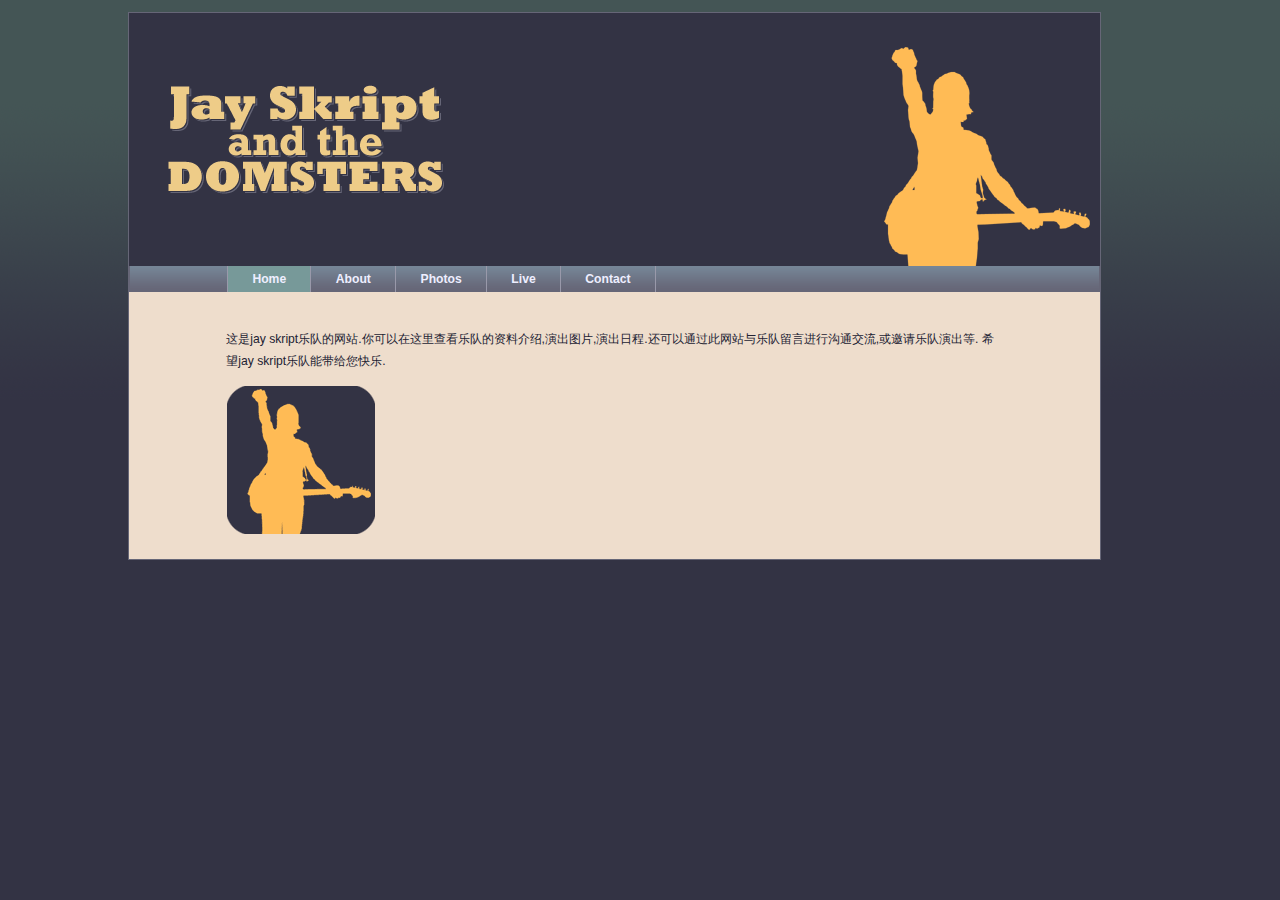
<file: index.html>
<!DOCTYPE html>
<html lang="en">
<head>
    <meta charset="UTF-8">
    <title>template</title>
    <link rel="stylesheet" href="style/basic.css">
</head>
<body>
    <header>
        <img src="Image/logo.gif" alt="">
        <nav>
            <ul>
                <li><a href="index.html">Home</a></li>
                <li><a href="about.html">About</a></li>
                <li><a href="photos.html">Photos</a></li>
                <li><a href="live.html">Live</a></li>
                <li><a href="contact.html">Contact</a></li>
            </ul>
        </nav>
    </header>
    <article>
    <p id="intro">
        这是jay skript乐队的网站.你可以在这里查看乐队的资料介绍,演出图片,演出日程.还可以通过此网站与乐队留言进行沟通交流,或邀请乐队演出等.
        希望jay skript乐队能带给您快乐.
    </p>
    </article>
    <script src='script/global.js'></script>
</body>
</html>
</file>
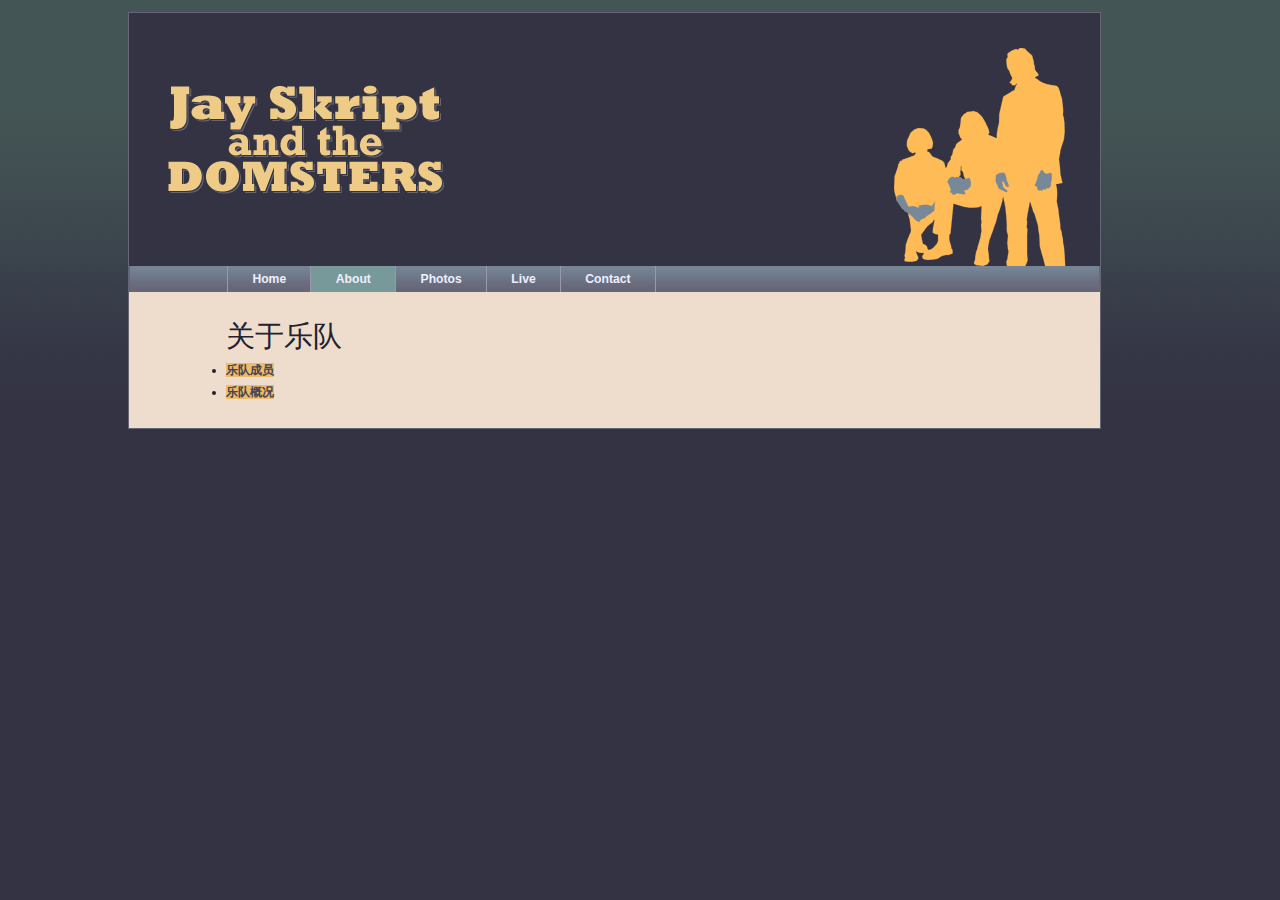
<file: about.html>
<!DOCTYPE html>
<html lang="en">
<head>
    <meta charset="UTF-8">
    <title>template</title>
    <link rel="stylesheet" href="style/basic.css">
</head>
<body>
    <header>
        <img src="Image/logo.gif" alt="">
        <nav>
            <ul>
                <li><a href="index.html">Home</a></li>
                <li><a href="about.html">About</a></li>
                <li><a href="photos.html">Photos</a></li>
                <li><a href="live.html">Live</a></li>
                <li><a href="contact.html">Contact</a></li>
            </ul>
        </nav>
    </header>
    <article>
    <h1>关于乐队</h1>
    <nav style="margin-top: 3px;">
    <ul>
        <li><a href="#jay">乐队成员</a></li>
        <li><a href="#doms">乐队概况</a></li>
    </ul>
    </nav>
    <section id="jay">
        <h2>乐队成员</h2>
        <p>Jay skript 乐队将会震撼你的灵魂</p>
        <p>
        乐队一共三个人，长于英格兰南部小镇Teignmouth，是初中高中同学，毛还没长齐时就一起组乐队玩了，1994年算是乐队成型。
        </p>
        <h3>吉他+主唱 Matt Bellamy</h3>
        <p>
        未婚一子有女友，吉尼斯世界纪录单次巡演摔吉他最多纪录保持者(140多把)，贵圈著名神经病，原宿风领军人物。为了和周围的缪粉打成一片你可以亲切地管他叫“马吱吱”或者“吱吱”;身高亲民，三个人里最矮的就是他了。前女友是女演员Kate Hudson。
        </p>
　　<h3>贝斯手 Chris Wolstenholme</h3>
       <p>
        六个孩子的爹，居家好男(zhai)人(nan)的杰出代表，Hysteria的bassline经常被评为史上最牛bassline，总之就是四个字，低调，牛B。看到一身上有纹身的壮汉就是他了。一度酗酒，现在烟酒不沾;一度身材走形，现在健美型男.
      </p>
　　<h3>鼓手 Dominic Howard</h3>
       <p>
       奇装异服爱好者，典型的翩翩花蝴蝶playboy摇滚明星，最近刚把头发染成黑色，笑得最好看一脸老子世界最帅的就是他了。爱好豹纹，女模和穿豹纹的女模。装熟的话就管他叫“朵姆”或者“老师”。
       </p>
    </section>
    <section id="doms">
        <h2>乐队概况</h2>
        <p>Muse在发行第三张专辑Absolution后就达到了压轴Glastonbury的级别，在2007年成为了第一个连续两晚在新温布利体育场开唱的乐队，每晚10万张门票均售罄!
        一般在专辑发行后的巡演是2万人的Arena巡演，如伦敦O2 Arena，曼城的Manchester Arena;在随后的第二轮巡演(一般是夏天)会唱欧洲主流城市的Stadium，比如英国的Emirates Stadium(阿森纳主场，4万6千人)，和录制了现场DVD的2013罗马演唱会(Rome Stadio Olimpico, 近7万人)。</p>
    </section>
    </article>
    <script src='script/global.js'></script>
</body>
</html>
</file>
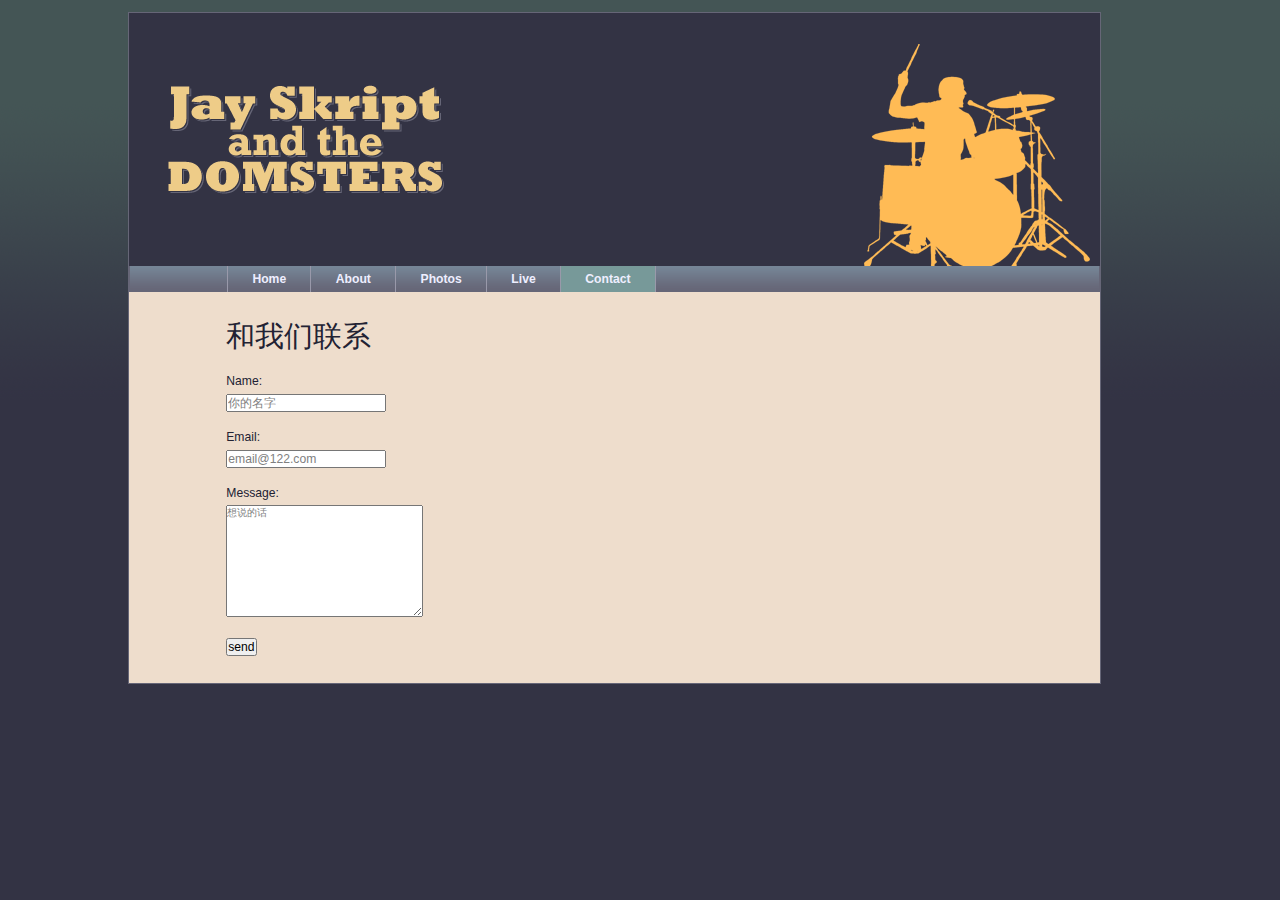
<file: contact.html>
<!DOCTYPE html>
<html lang="en">
<head>
    <meta charset="UTF-8">
    <title>template</title>
    <link rel="stylesheet" href="style/basic.css">
</head>
<body>
    <header>
        <img src="Image/logo.gif" alt="">
        <nav>
            <ul>
                <li><a href="index.html">Home</a></li>
                <li><a href="about.html">About</a></li>
                <li><a href="photos.html">Photos</a></li>
                <li><a href="live.html">Live</a></li>
                <li><a href="contact.html">Contact</a></li>
            </ul>
        </nav>
    </header>
    <article>
    <h1>和我们联系</h1>
    <form id="con">
     <fieldset>
     <p>
        <label for="name">Name:</label>
        <input type="text" placeholder="你的名字" id='name' name="name" required="required">
    </p>
    <p>
        <label for='email'>Email:</label>
        <input type="email" name="email" id="email" placeholder="email@122.com" required="required">
    </p>
    <p>
        <label for="mess">Message:</label>
        <textarea name="mess" id="mess" cols="30" rows="10" placeholder="想说的话"></textarea>
    </p>
         <input type="submit" value="send">
    </fieldset>
    </form>
    </article>
    <script src='script/global.js'></script>
</body>
</html>
</file>
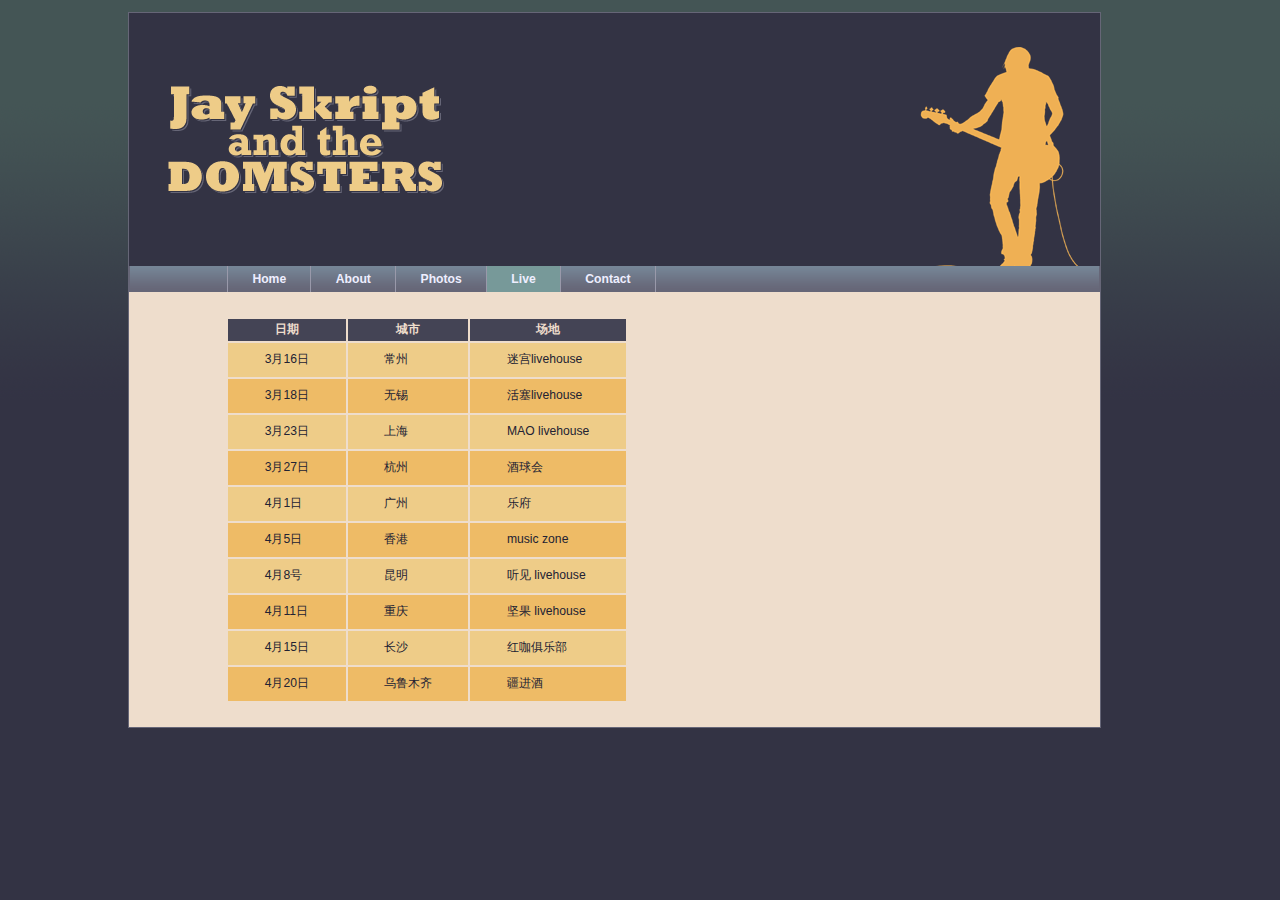
<file: live.html>
<!DOCTYPE html>
<html lang="en">
<head>
    <meta charset="UTF-8">
    <title>template</title>
    <link rel="stylesheet" href="style/basic.css">
</head>
<body>
    <header>
        <img src="Image/logo.gif" alt="">
        <nav>
            <ul>
                <li><a href="index.html">Home</a></li>
                <li><a href="about.html">About</a></li>
                <li><a href="photos.html">Photos</a></li>
                <li><a href="live.html">Live</a></li>
                <li><a href="contact.html">Contact</a></li>
            </ul>
        </nav>
    </header>
    <article>
    <table>
        <thead>
            <tr>
                <th>日期</th>
                <th>城市</th>
                <th>场地</th>
            </tr>
        </thead>
        <tbody>
            <tr>
                <td>3月16日</td>
                <td>常州</td>
                <td>迷宫livehouse</td>
            </tr>
            <tr>
                <td>3月18日</td>
                <td>无锡</td>
                <td>活塞livehouse</td>
            </tr>
            <tr>
                <td>3月23日</td>
                <td>上海</td>
                <td>MAO livehouse</td>
            </tr>
            <tr>
                <td>3月27日</td>
                <td>杭州</td>
                <td>酒球会</td>
            </tr>
            <tr>
                <td>4月1日</td>
                <td>广州</td>
                <td>乐府</td>
            </tr>
            <tr>
                <td>4月5日</td>
                <td>香港</td>
                <td>music zone</td>
            </tr>
            <tr>
                <td>4月8号</td>
                <td>昆明</td>
                <td>听见 livehouse</td>
            </tr>
            <tr>
                <td>4月11日</td>
                <td>重庆</td>
                <td>坚果 livehouse</td>
            </tr>
            <tr>
                <td>4月15日</td>
                <td>长沙</td>
                <td>红咖俱乐部</td>
            </tr>
            <tr>
                <td>4月20日</td>
                <td>乌鲁木齐</td>
                <td>疆进酒</td>
            </tr>
        </tbody>
    </table>
    </article>
    <script src='script/global.js'></script>
</body>
</html>
</file>
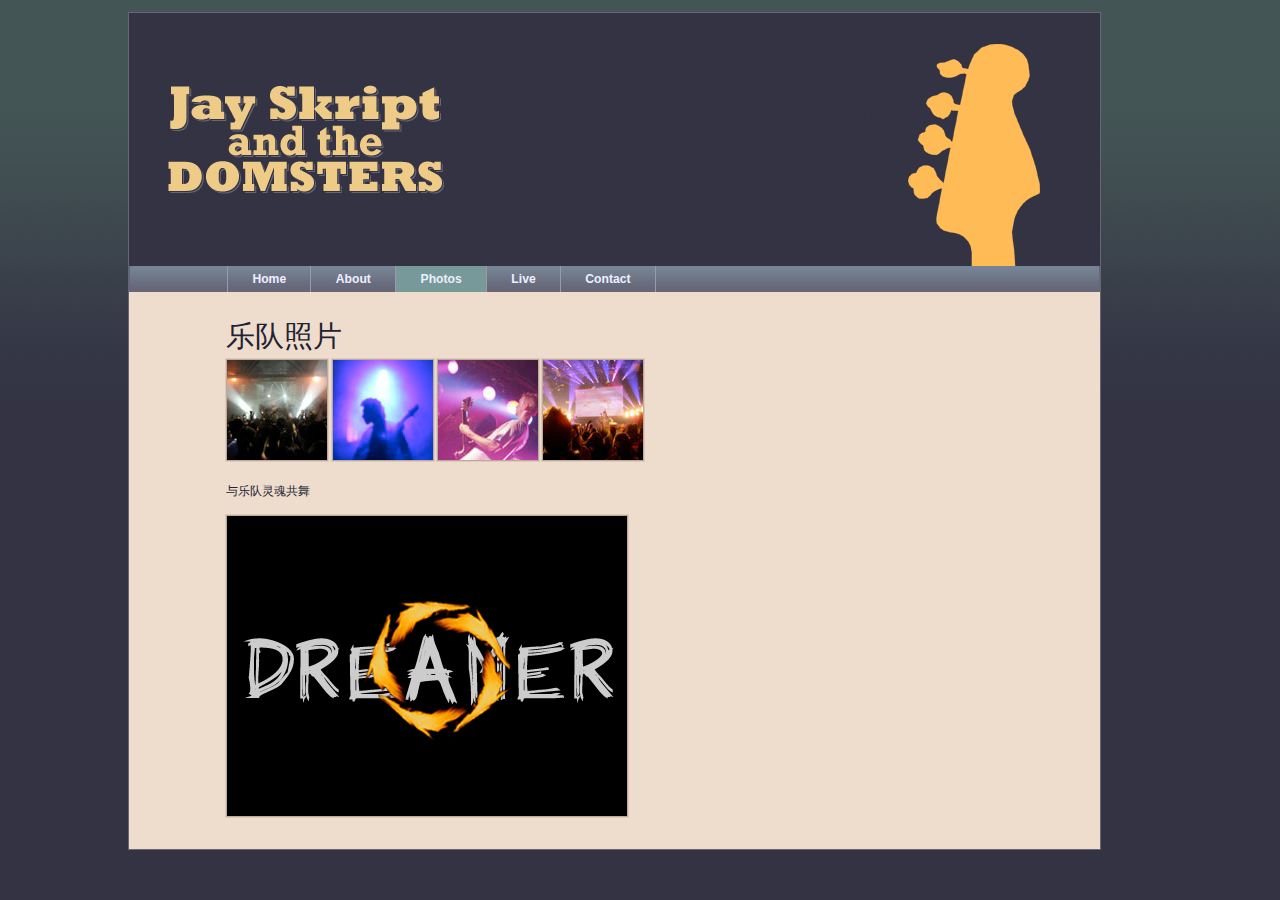
<file: photos.html>
<!DOCTYPE html>
<html lang="en">
<head>
    <meta charset="UTF-8">
    <title>template</title>
    <link rel="stylesheet" href="style/basic.css">
</head>
<body>
    <header>
        <img src="Image/logo.gif" alt="">
        <nav>
            <ul>
                <li><a href="index.html">Home</a></li>
                <li><a href="about.html">About</a></li>
                <li><a href="photos.html">Photos</a></li>
                <li><a href="live.html">Live</a></li>
                <li><a href="contact.html">Contact</a></li>
            </ul>
        </nav>
    </header>
    <article>
    <h1>乐队照片</h1>
    <ul id='glph'>
    <li><a href="Image/photos/crowd.jpg" title='人群的狂欢'><img src="Image/photos/thumbnail_crowd.jpg" alt=""></a></li>
    <li><a href="Image/photos/bassist.jpg" title="贝斯手正在演奏"><img src="Image/photos/thumbnail_bassist.jpg" alt=""></a></li>
    <li><a href="Image/photos/guitarist.jpg" title='吉他手的音乐之旅'><img src="Image/photos/thumbnail_guitarist.jpg" alt=""></a></li>
    <li><a href="Image/photos/concert.jpg" title="伟大乐队之死"><img src="Image/photos/thumbnail_concert.jpg" alt=""></a></li>
    </ul>
    </article>
    <script src='script/global.js'></script>
</body>
</html>
</file>
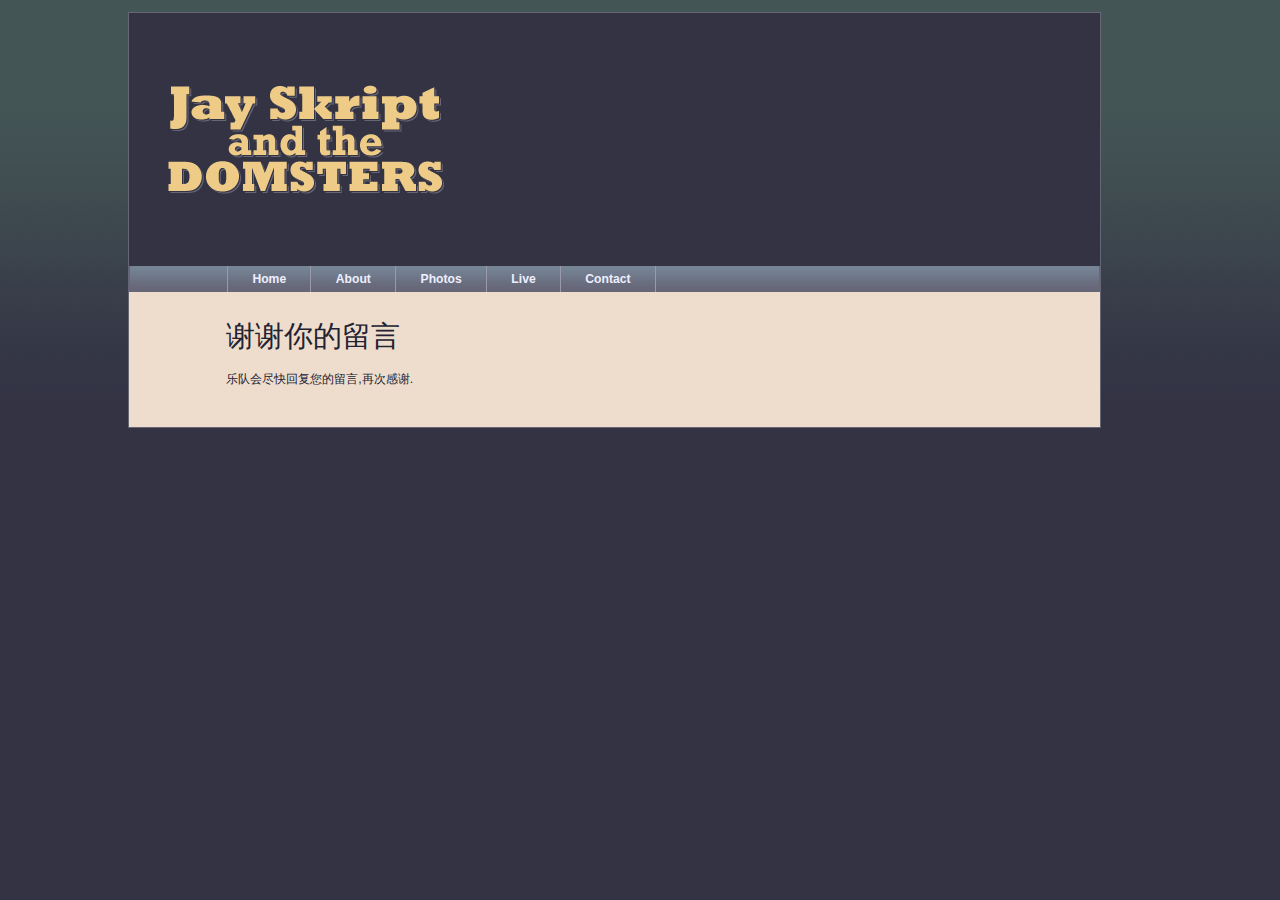
<file: submit.html>
<!DOCTYPE html>
<html lang="en">
<head>
    <meta charset="UTF-8">
    <title>template</title>
    <link rel="stylesheet" href="style/basic.css">
</head>
<body>
    <header>
        <img src="Image/logo.gif" alt="">
        <nav>
            <ul>
                <li><a href="index.html">Home</a></li>
                <li><a href="about.html">About</a></li>
                <li><a href="photos.html">Photos</a></li>
                <li><a href="live.html">Live</a></li>
                <li><a href="contact.html">Contact</a></li>
            </ul>
        </nav>
    </header>
    <article>
    <h1>谢谢你的留言</h1>
    <p>乐队会尽快回复您的留言,再次感谢.</p>
    </article>
</body>
</html>
</file>
<file: style/basic.css>
@import url(layout.css);
@import url(color.css);
@import url(typograpy.css);
</file>
